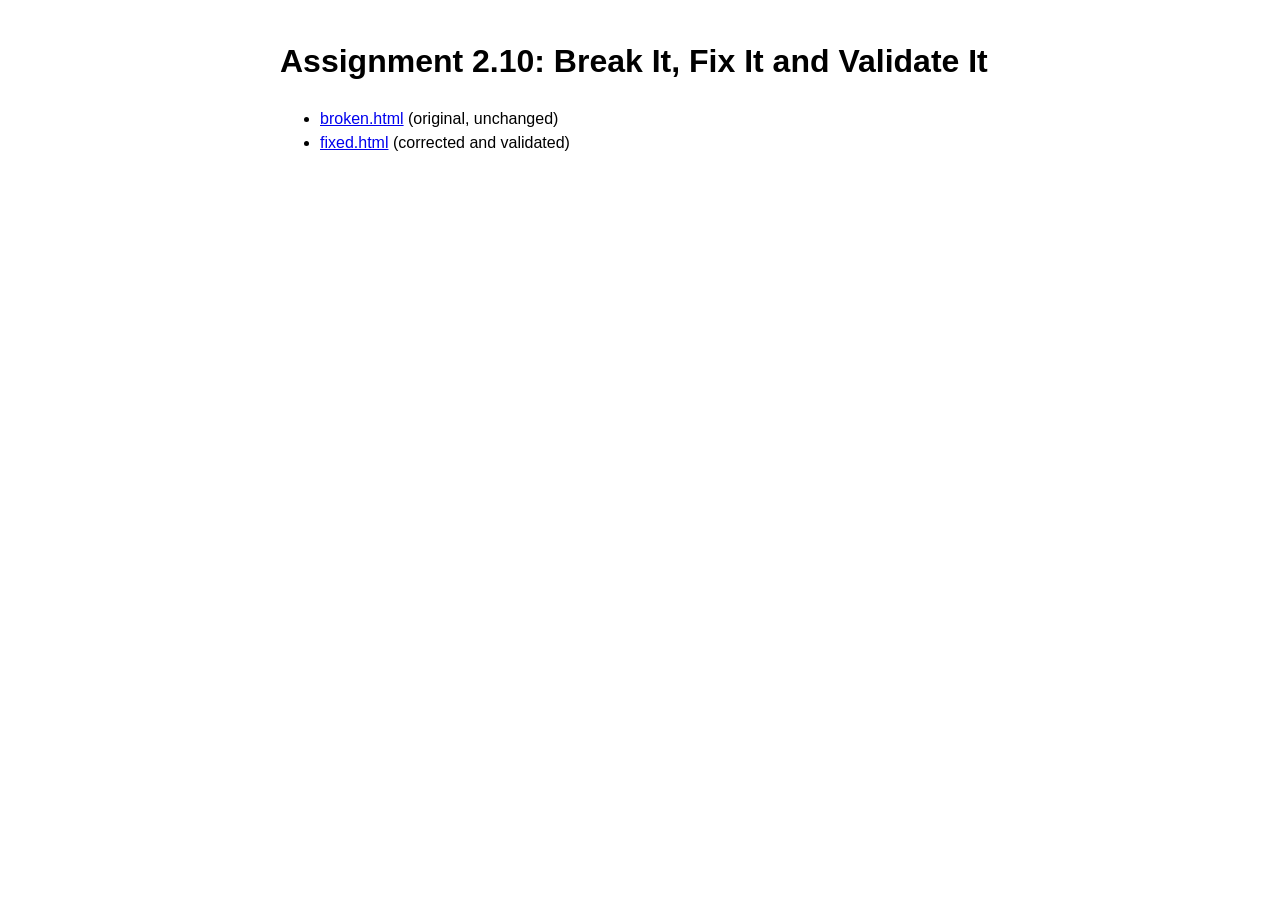
<file: index.html>
<!DOCTYPE html>
<html lang="en">
<head>
  <meta charset="UTF-8">
  <meta name="viewport" content="width=device-width, initial-scale=1.0">
  <title>Assignment 2.10 | Break It, Fix It and Validate It</title>
  <link rel="stylesheet" href="css/styles.css">
</head>
<body>
  <main>
    <h1>Assignment 2.10: Break It, Fix It and Validate It</h1>
    <ul>
      <li><a href="broken.html">broken.html</a> (original, unchanged)</li>
      <li><a href="fixed.html">fixed.html</a> (corrected and validated)</li>
    </ul>
  </main>
</body>
</html>
</file>
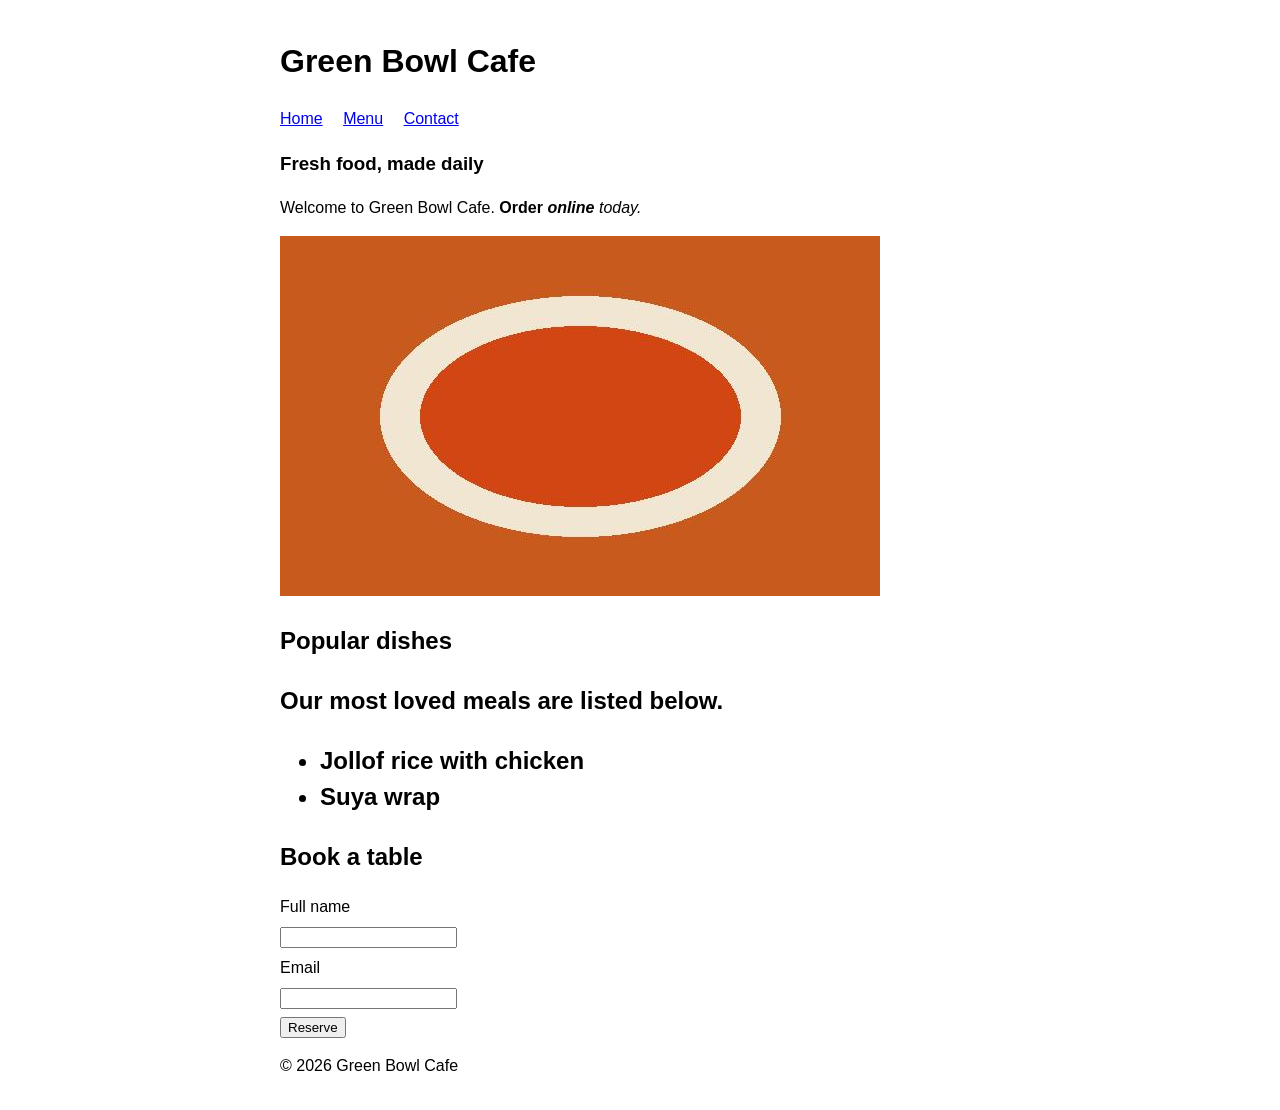
<file: broken.html>
<!DOCTYPE html>
<html>
<head>
  <meta charset="UTF-8">
  <meta name="viewport" content="width=device-width, initial-scale=1.0">
  <link rel="stylesheet" href="css/styles.css">
</head>
<body>
  <header>
    <h1>Green Bowl Cafe</h1>
    <nav>
      <a href="index.html">Home</a>
      <a href="pages/menu.html">Menu</a>
      <a href="contact-us.html">Contact</a>
    </nav>
  </header>

  <main>
    <h3>Fresh food, made daily</h3>
    <p id="intro">Welcome to Green Bowl Cafe. <strong>Order <em>online</strong> today.</em></p>

    <img src="images/jollof-rice.jpg">

    <div class="menu">
      <h2>Popular dishes
      <p id="intro">Our most loved meals are listed below.</p>
      <ul>
        <li>Jollof rice with chicken</li>
        <li>Suya wrap</li>
      </ul>

    <h2>Book a table</h2>
    <form action="/book" method="post">
      <label for="fullname">Full name</label>
      <input type="text" id="name" name="fullname">

      <label>Email</label>
      <input type="email" name="email">

      <button type="submit">Reserve</button>
    </form>
  </main>

  <footer>
    <p>&copy; 2026 Green Bowl Cafe</p>
  </footer>
</body>
</html>
</file>
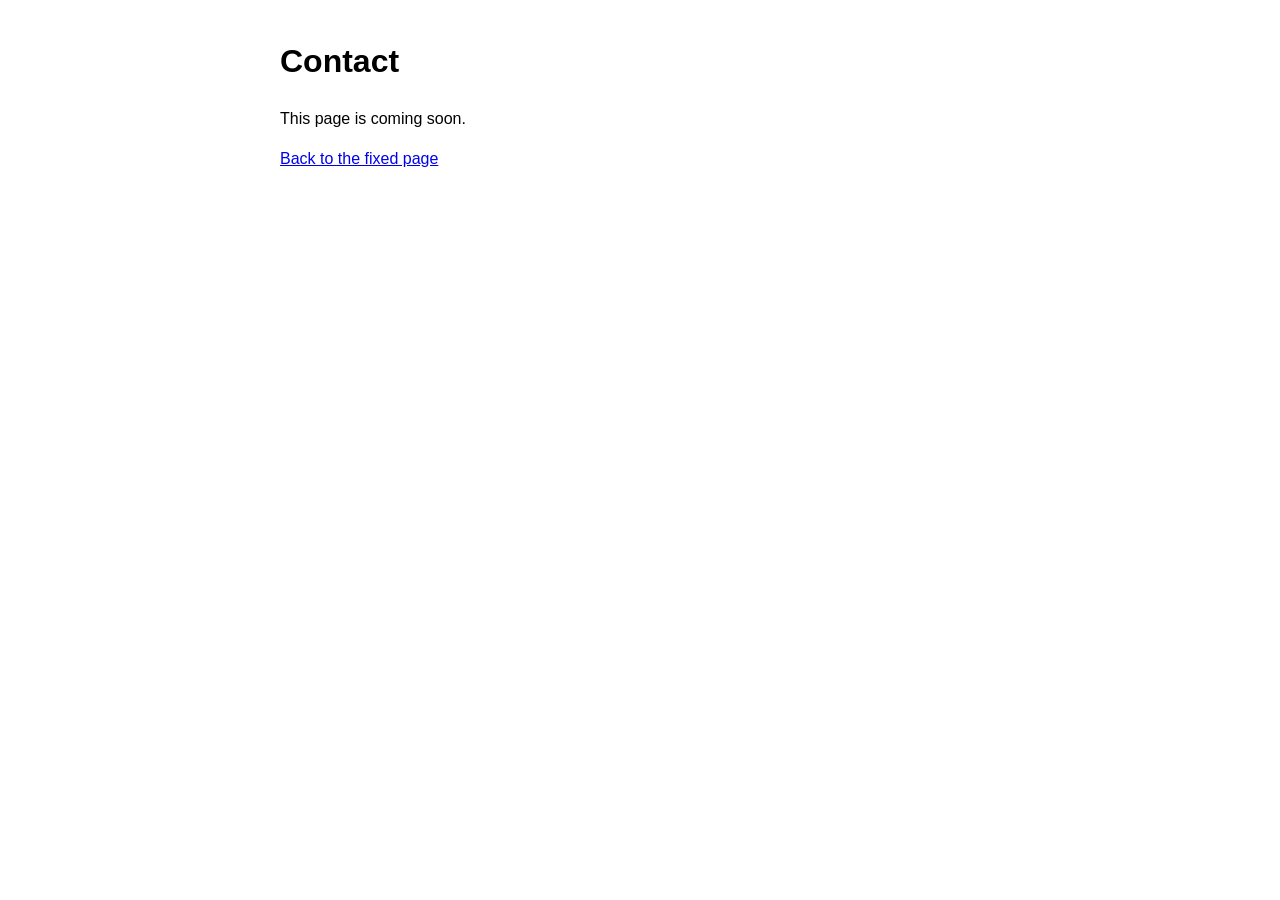
<file: contact.html>
<!DOCTYPE html>
<html lang="en">
<head>
  <meta charset="UTF-8">
  <meta name="viewport" content="width=device-width, initial-scale=1.0">
  <title>Contact | Green Bowl Cafe</title>
  <link rel="stylesheet" href="css/styles.css">
</head>
<body>
  <main>
    <h1>Contact</h1>
    <p>This page is coming soon.</p>
    <p><a href="fixed.html">Back to the fixed page</a></p>
  </main>
</body>
</html>
</file>
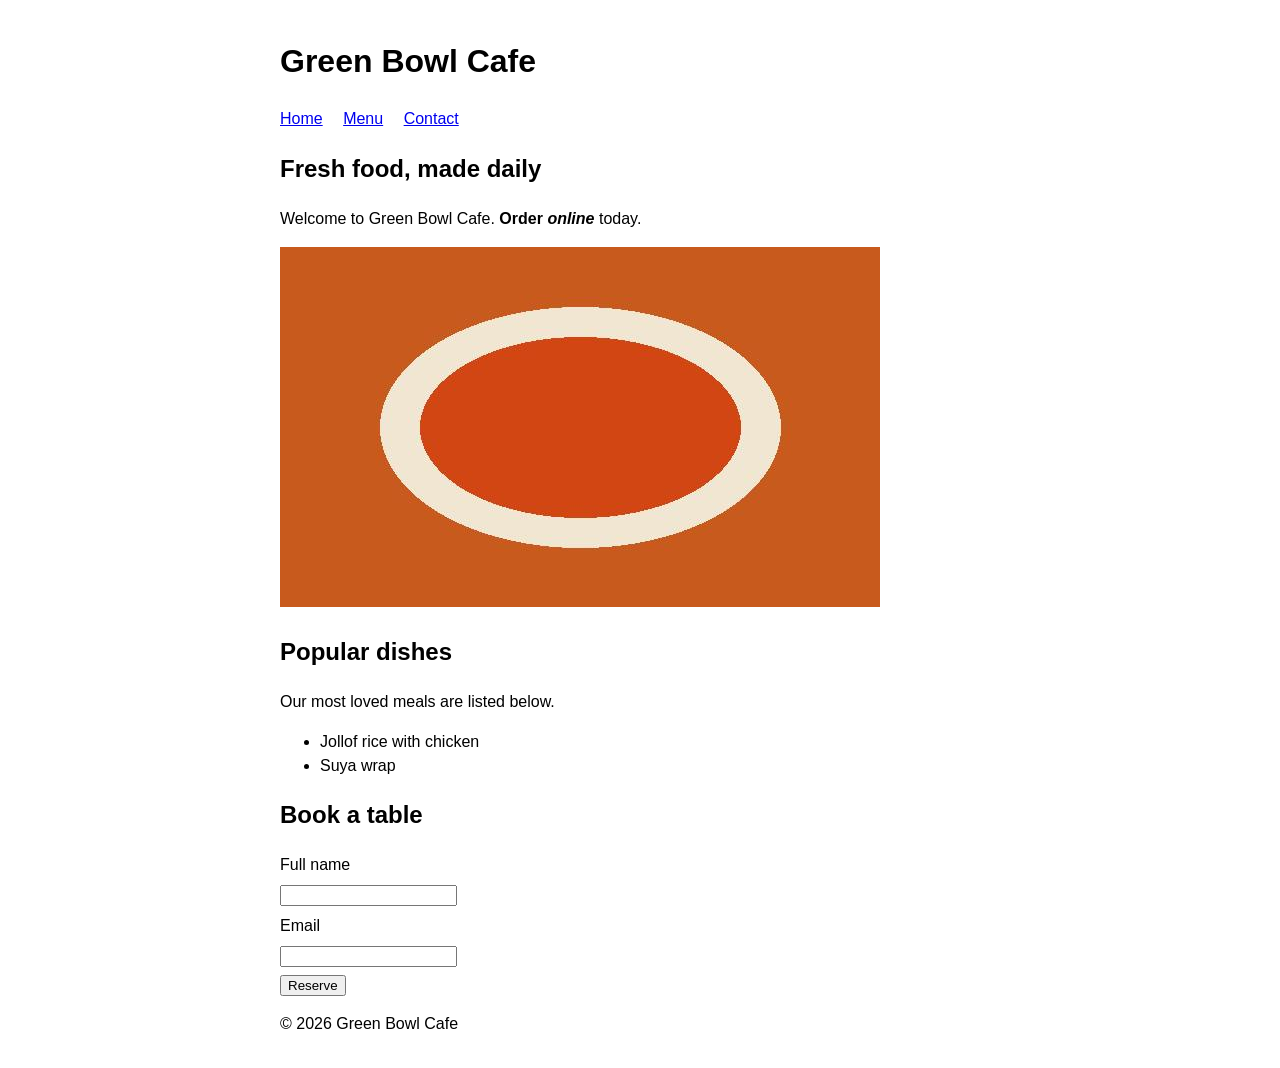
<file: fixed.html>
<!DOCTYPE html>
<html lang="en">
<head>
  <meta charset="UTF-8">
  <meta name="viewport" content="width=device-width, initial-scale=1.0">
  <title>Green Bowl Cafe | Fresh Food, Made Daily</title>
  <link rel="stylesheet" href="css/styles.css">
</head>
<body>
  <header>
    <h1>Green Bowl Cafe</h1>
    <nav>
      <a href="index.html">Home</a>
      <a href="menu.html">Menu</a>
      <a href="contact.html">Contact</a>
    </nav>
  </header>

  <main>
    <h2>Fresh food, made daily</h2>
    <p id="intro">Welcome to Green Bowl Cafe. <strong>Order <em>online</em></strong> today.</p>

    <img src="images/jollof-rice.jpg" alt="A plate of smoky jollof rice served with grilled chicken">

    <div class="menu">
      <h2>Popular dishes</h2>
      <p id="menu-intro">Our most loved meals are listed below.</p>
      <ul>
        <li>Jollof rice with chicken</li>
        <li>Suya wrap</li>
      </ul>
    </div>

    <h2>Book a table</h2>
    <form action="/book" method="post">
      <label for="fullname">Full name</label>
      <input type="text" id="fullname" name="fullname">

      <label for="email">Email</label>
      <input type="email" id="email" name="email">

      <button type="submit">Reserve</button>
    </form>
  </main>

  <footer>
    <p>&copy; 2026 Green Bowl Cafe</p>
  </footer>
</body>
</html>
</file>
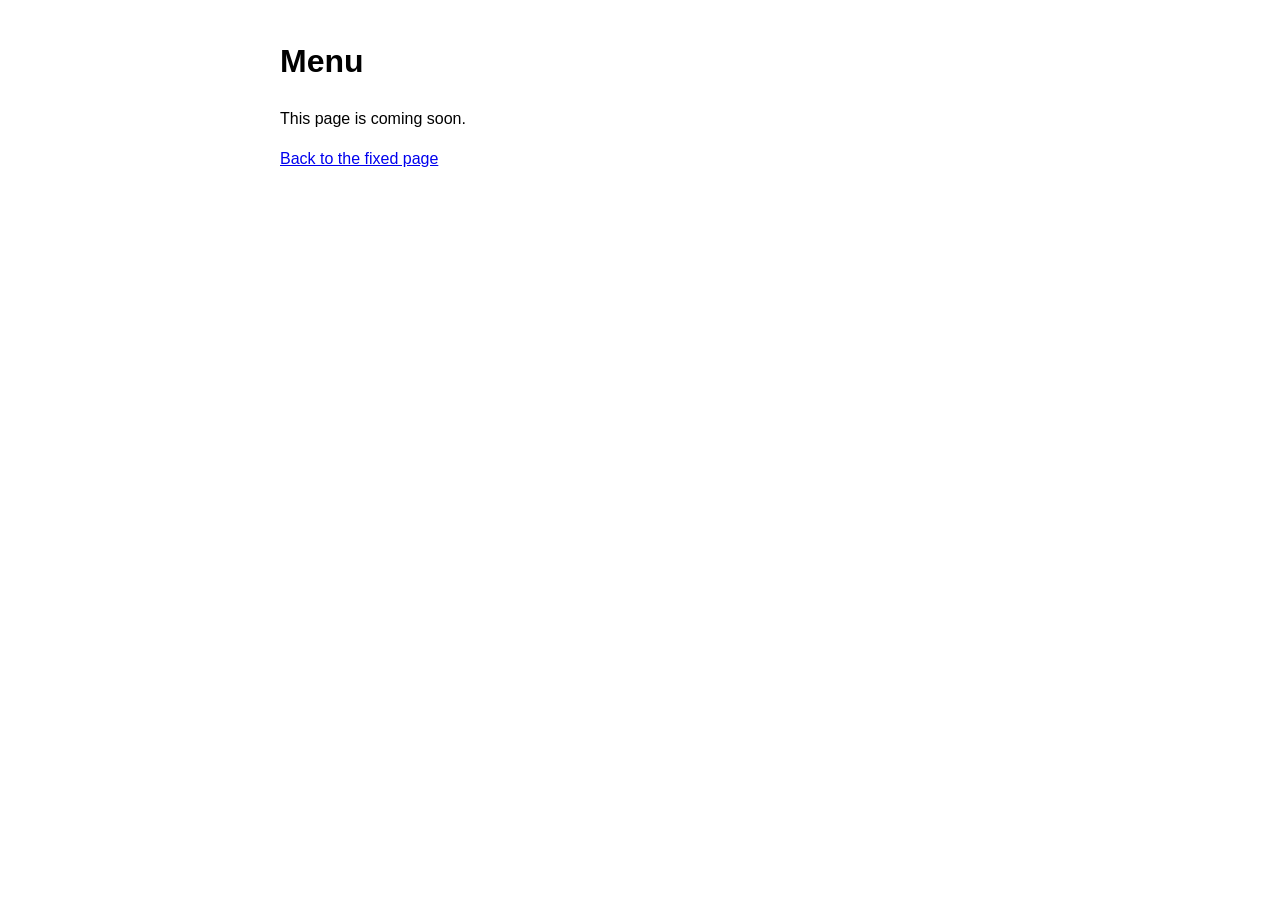
<file: menu.html>
<!DOCTYPE html>
<html lang="en">
<head>
  <meta charset="UTF-8">
  <meta name="viewport" content="width=device-width, initial-scale=1.0">
  <title>Menu | Green Bowl Cafe</title>
  <link rel="stylesheet" href="css/styles.css">
</head>
<body>
  <main>
    <h1>Menu</h1>
    <p>This page is coming soon.</p>
    <p><a href="fixed.html">Back to the fixed page</a></p>
  </main>
</body>
</html>
</file>
<file: css/styles.css>
body { font-family: Arial, sans-serif; max-width: 720px; margin: 0 auto; padding: 1rem; line-height: 1.5; }
nav a { margin-right: 1rem; }
img { max-width: 100%; height: auto; }
label, input, button { display: block; margin-top: 0.5rem; }
</file>
